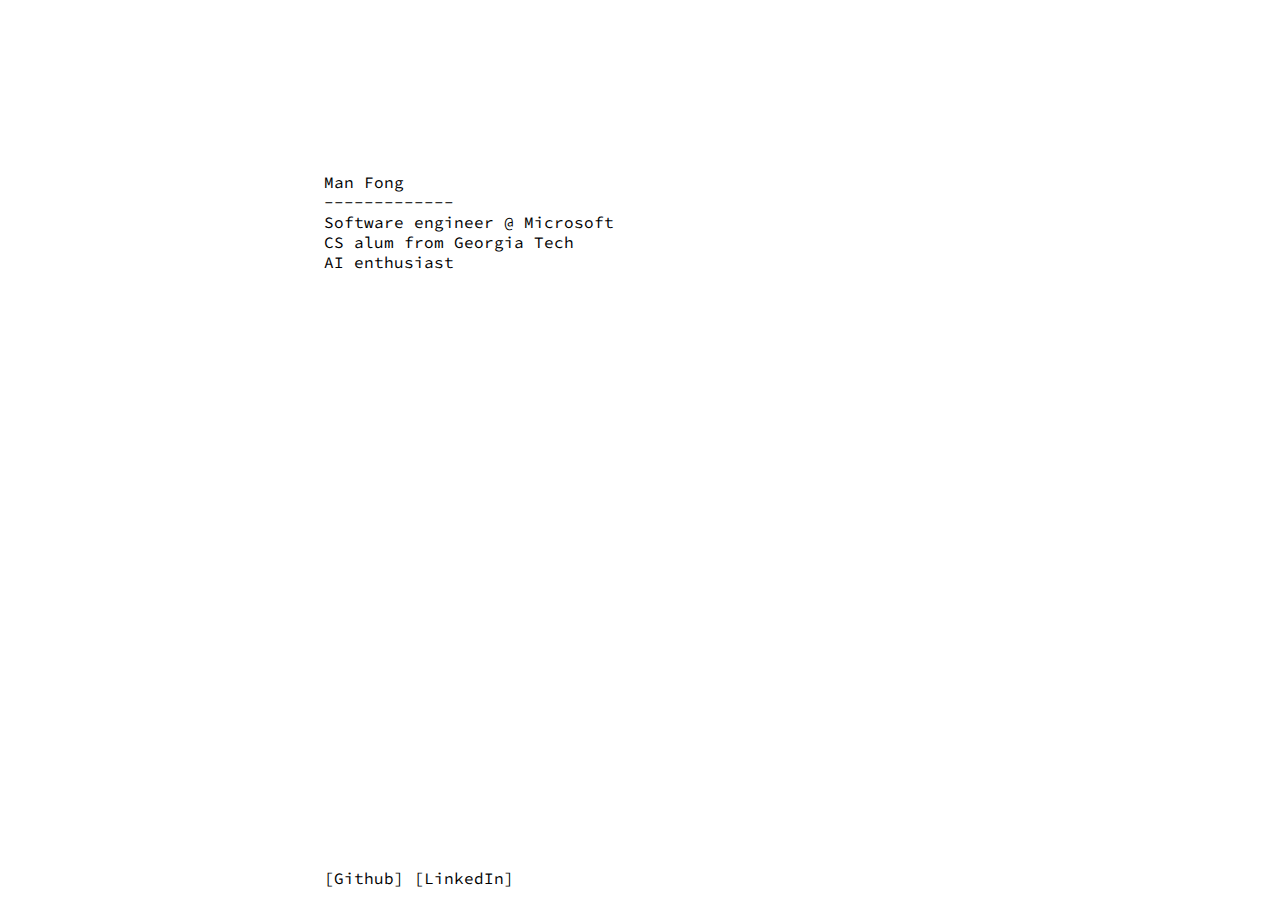
<file: index.html>
<!DOCTYPE html PUBLIC "-//W3C//DTD XHTML 1.0 Transitional//EN" "http://www.w3.org/TR/xhtml1/DTD/xhtml1-transitional.dtd">
<html xmlns="http://www.w3.org/1999/xhtml">
<head>

<link href='https://fonts.googleapis.com/css?family=Source+Code+Pro' rel='stylesheet' type='text/css'>
<STYLE>
<!--
a {text-decoration:none}
A:LINK    {Color: #000000}
A:VISITED {Color: #000000}
A:HOVER   {Color: #C0C0C0}

div.mm {
    width: 75%;
    height: 1px;
		margin-top: 13%;
    margin-left: 25%;
    font-family: 'Source Code Pro' ;
}
div.ff {
  margin-left: 25%;
  height: 1px;
  font-family: 'Source Code Pro';
}

html, body {
  height: 100%;
}
#wrap { 
  min-height: 100%; 
}
#main {
  overflow:auto;
  padding-bottom: 150px;
}

#footer {
  position: relative;
  margin-top: -40px;
  height: 10px;
  clear:both;} 
//-->

</STYLE>

<meta http-equiv="Content-Type" content="text/html; charset=utf-8" />
<title>mlfong</title>
<link rel="icon" type="image/png" href="http://www.gravatar.com/avatar/85339d9c9d0a848f5f8ba7b0e4fbe968.png">
   
</head>

<div id="wrap"><div id="main"><div class="mm">
Man Fong</br>
-------------</br>
<div id="_1" title="i work with big data!">
  Software engineer @ Microsoft
</div>
<div id="_2" title="platforms/ai specialties">
  CS alum from Georgia Tech
</div>
<div id="_3" title="">
  AI enthusiast
</div>
</div></div></div>
<div id="footer">
<div class="ff">
  <a href="http://github.com/mlfong" title="check out my projects" target="_github">[Github]</a>
  <a href="http://www.linkedin.com/pub/man-fong/33/427/13" title="the official me" target="_linkedin">[LinkedIn]</a>
</div>
</div>        

  <script type="text/javascript" src="js/main.js"></script>
</body>
</html>
</file>
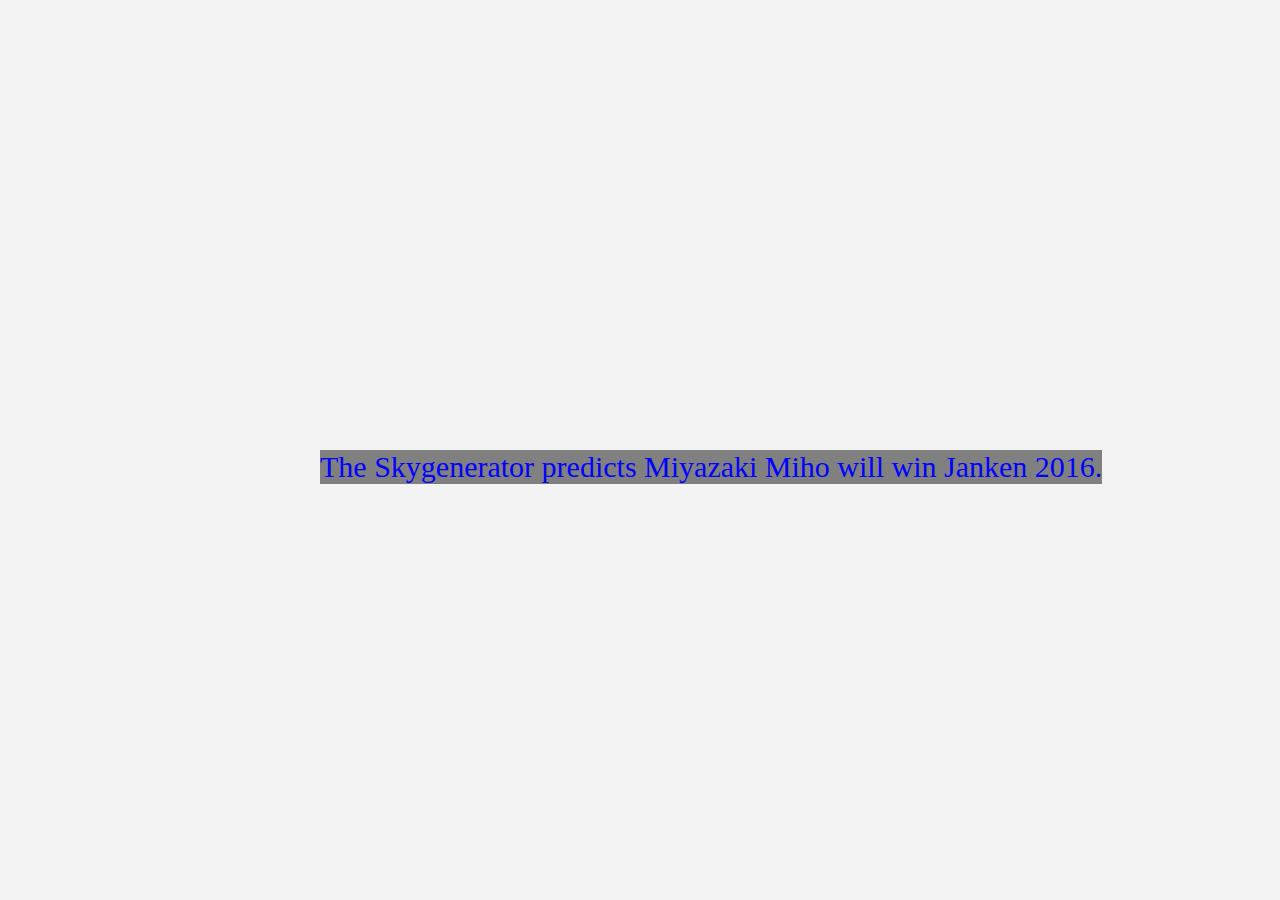
<file: j2016.html>
<html>
<head>
  <title>Janken 2016</title>
</head>
<style type="text/css">
  .center{
    position:absolute;
    left:25%;
    top:50%;
    margin-top:0px;
    font-size: 30;
    color: blue;
    background-color: grey;
}
</style>
<body>

<script>
  
    var favorites = [
"Kodama Haruka",
"Sakai Mei",
"Kashiwagi Yuki",
"Izuta Rina",
"Uemura Azusa",
"Tanabe Miku",
"Nakata Chisato",
"Muto Tomu",
"Goto Rara",
"Hiwatashi Yui",
"Nakanishi Chiyori",
"Oya Masana",
"Takahashi Juri",
"Sakaguchi Nagisa",
"Nishino Miki",
"Kitazawa Saki",
"Ishizuka Akari",
"Chou Kurena",
"Nozawa Rena",
"Ueno Haruka",
"Shimazaki Haruka",
"Owada Nana",
"Kawamoto Saya",
"Murayama Yuiri",
"Shimada Haruka",
"Sasaki Yukari",
"Watanabe Mayu",
"Fukushi Nao",
"Mukaichi Mion",
"Kato Rena",
"Kojima Mako",
"Okada Nana",
"Yamada Marina",
"Umeta Ayano",
"Nakamura Mariko",
"Yamada Noe",
"Shibuya Nagisa",
"Azuma Yuki",
"Hamamatsu Riona",
"Oya Shizuka",
"Nakano Ikumi",
"Shimizu Maria",
"Shinozaki Ayana",
"Ma Chia-Ling",
"Umeyama Cocona",
"Taniguchi Megu",
"Komiyama Haruka",
"Tomonaga Mio",
"Aigasa Moe",
"Shimoguchi Hinana",
"Kojima Natsuki",
"Arai Yuki",
"Miyazaki Miho",
"Takita Kayoko",
"Abe Maria",
"Minegishi Minami",
"Ogasawara Mayu",
"Hama Sayuna",
"Fukuchi Rena",
"Kubo Satone",
"Mogi Kasumi",
"Okada Ayaka",
"Ueki Nao",
"Tanaka Yuka",
"Yabuki Nako",
"Akashi Natsuko",
"Yokoyama Yui",
"Shimono Yuki",
"Yumoto Ami",
"Sinka Juliani (JKT48)",
"Okawa Rio",
"Tano Yuka",
"Tatsuya Makiho",
"Fujie Reina",
"Sato Kiara",
"Omori Miyu",
"Kizaki Yuria",
"Fukuoka Seina",
"Kitagawa Ryoha",
"Mogi Shinobu",
"Yamauchi Yuna",
"Ichikawa Manami",
"Oshima Ryoka",
"Ino Miyabi",
"Takeuchi Miyu",
"Sugahara Riko",
"Shiroma Miru",
"Iwatate Saho",
"Yamada Nanami",
"Sugawara Maya",
"Suzuki Mariya",
"Yokoshima Aeri",
"Miyawaki Sakura",
"Goto Moe",
"Fujita Nana",
"Hayasaka Tsumugi",
"Iriyama Anna",
"Kamieda Emika",
"Takeuchi Saki"
    ];
    var favorite = favorites[Math.floor(Math.random() * favorites.length)];
var postmessage = "<br /><br /><br /><br /><br /><br /><br /><br /><br /><br /><br /><br /><br /><br /><br /><br /><br /><br /><br /><br /><br /><br /><br /><br /><br /><br /><br /><br />";
// var x = Math.random() ;
// if(x < 0.5)
  // favorite = "the prettiest monkey"
postmessage += "<div class='center'>The Skygenerator predicts " + favorite + ' will win Janken 2016.</div>';

document.write(postmessage);
document.body.style.background = "#f3f3f3 url('https://3.bp.blogspot.com/-_4EKUSn2doE/V68mwTGo5YI/AAAAAAAABoM/aOwQH78mTQE6aD0AB_JqlZ2i61Lxi2VrQCLcB/s1600/AKB48%2BJanken%2BTaikai%2B2016%2B%2B.jpg') no-repeat top";



</script>
</body>
</html>
</file>
